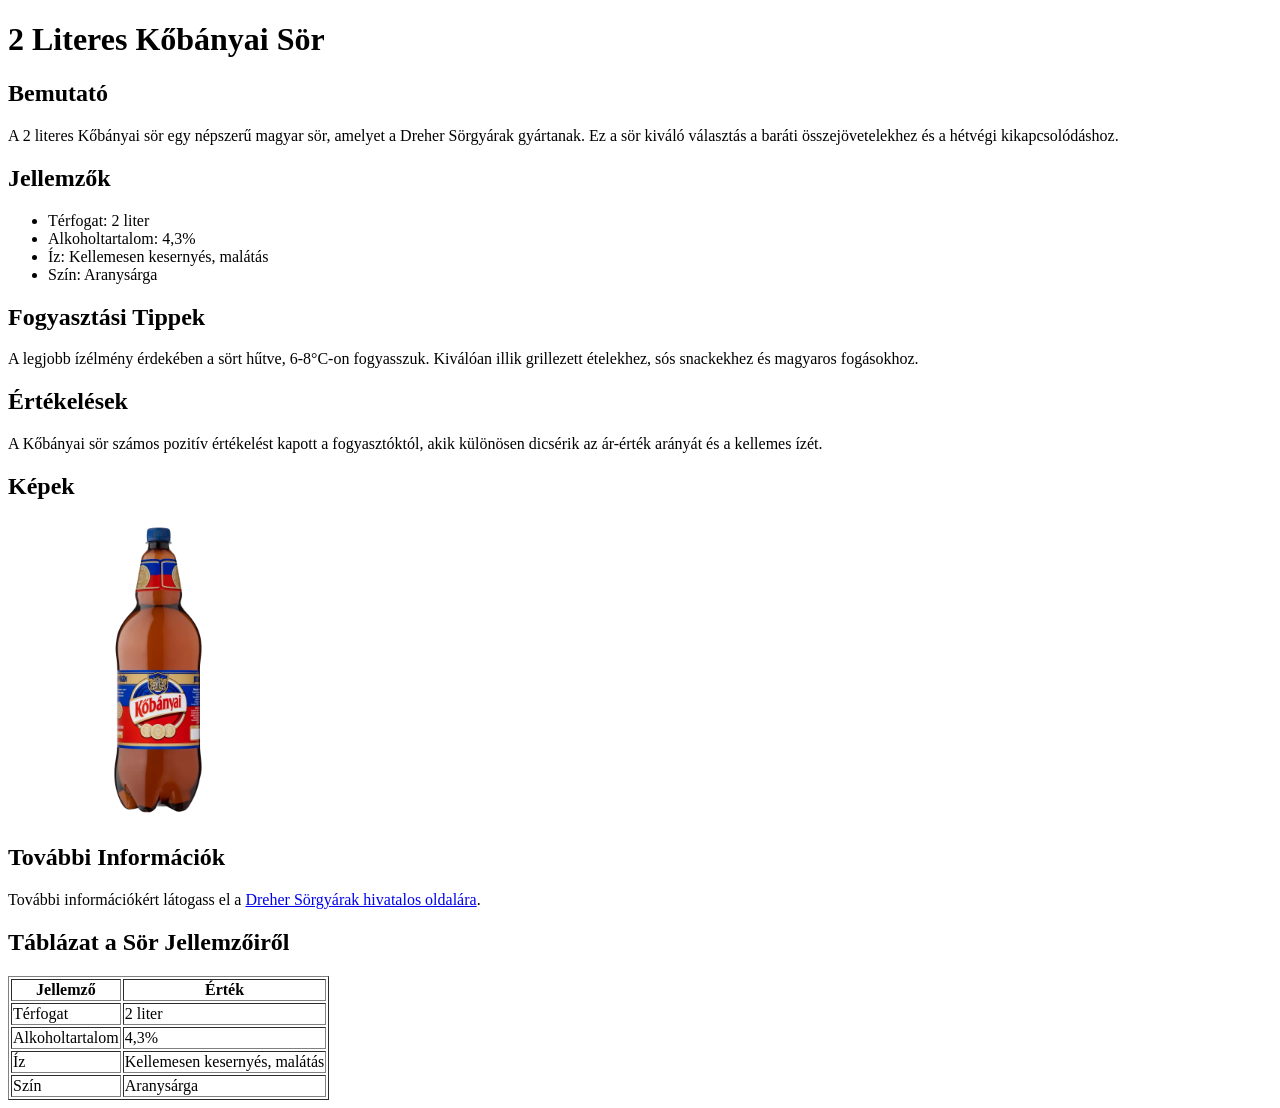
<file: elso/index.html>
<!DOCTYPE html>
<html>
<head>
    <title>2 Literes Kőbányai Sör Bemutató</title>
</head>
<body>
    <h1>2 Literes Kőbányai Sör</h1>
    <h2>Bemutató</h2>
    <p>A 2 literes Kőbányai sör egy népszerű magyar sör, amelyet a Dreher Sörgyárak gyártanak. Ez a sör kiváló választás a baráti összejövetelekhez és a hétvégi kikapcsolódáshoz.</p>
    
    <h2>Jellemzők</h2>
    <ul>
        <li>Térfogat: 2 liter</li>
        <li>Alkoholtartalom: 4,3%</li>
        <li>Íz: Kellemesen kesernyés, malátás</li>
        <li>Szín: Aranysárga</li>
    </ul>
    
    <h2>Fogyasztási Tippek</h2>
    <p>A legjobb ízélmény érdekében a sört hűtve, 6-8°C-on fogyasszuk. Kiválóan illik grillezett ételekhez, sós snackekhez és magyaros fogásokhoz.</p>
    
    <h2>Értékelések</h2>
    <p>A Kőbányai sör számos pozitív értékelést kapott a fogyasztóktól, akik különösen dicsérik az ár-érték arányát és a kellemes ízét.</p>
    
    <h2>Képek</h2>
    <img src="kobanyi.png" alt="2 Literes Kőbányai Sör" width="300">
    
    <h2>További Információk</h2>
    <p>További információkért látogass el a <a href="https://www.dreherzrt.hu/hu/markaink/kobanyai">Dreher Sörgyárak hivatalos oldalára</a>.</p>
    
    <h2>Táblázat a Sör Jellemzőiről</h2>
    <table border="1">
        <tr>
            <th>Jellemző</th>
            <th>Érték</th>
        </tr>
        <tr>
            <td>Térfogat</td>
            <td>2 liter</td>
        </tr>
        <tr>
            <td>Alkoholtartalom</td>
            <td>4,3%</td>
        </tr>
        <tr>
            <td>Íz</td>
            <td>Kellemesen kesernyés, malátás</td>
        </tr>
        <tr>
            <td>Szín</td>
            <td>Aranysárga</td>
        </tr>
    </table>
</body>
</html>
</file>
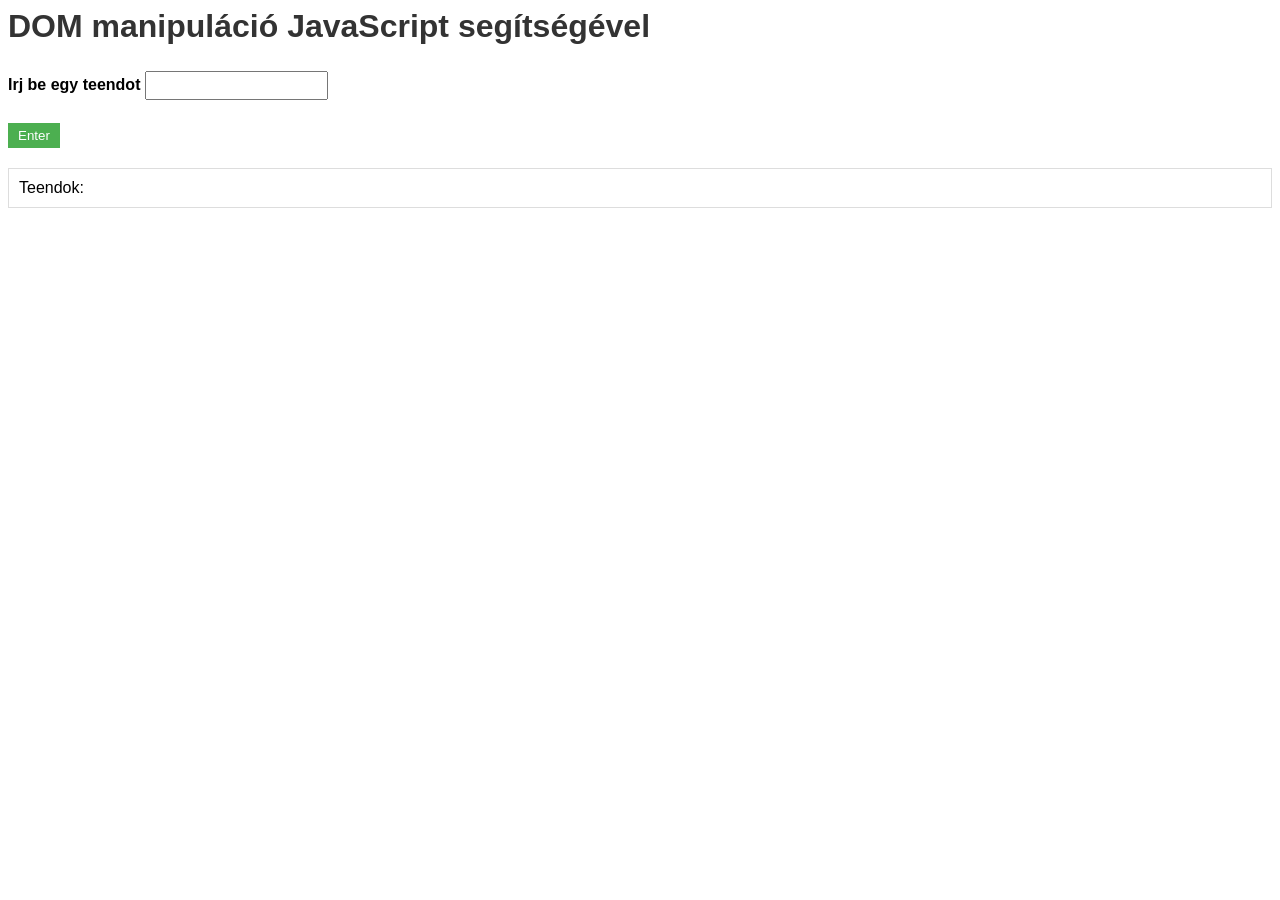
<file: otodik/index.html>
<html>
  <head>
    <title>DOM</title>
    <link rel="stylesheet" type="text/css" href="styles.css">
  </head>
  <body>
    <h1>DOM manipuláció JavaScript segítségével</h1>

    <label for="teendok">Irj be egy teendot</label>
    <input type="text" id="teendok" name="teendok"><br><br>
    <input type="submit" value="Enter" id="submitBtn">

    <table id="todoTable">
        <tr>
          <td>Teendok:</td>
        </tr>
      </table>

      <script>
        document.getElementById('submitBtn').addEventListener('click', function() {
          var input = document.getElementById('teendok').value;
          if (input) {
            var table = document.getElementById('todoTable');
            var newRow = table.insertRow();
            var newCell = newRow.insertCell(0);
            newCell.colSpan = 3;
            newCell.textContent = input;
            newCell.addEventListener('click', function() {
              this.classList.toggle('completed');
            });
            document.getElementById('teendok').value = '';
          }
        });
      </script>
  </body>
</html>
</file>
<file: otodik/styles.css>
body {
  font-family: Arial, sans-serif;
}

h1 {
  color: #333;
}

label {
  font-weight: bold;
}

input[type="text"] {
  padding: 5px;
  margin: 5px 0;
}

input[type="submit"] {
  padding: 5px 10px;
  background-color: #4CAF50;
  color: white;
  border: none;
  cursor: pointer;
}

input[type="submit"]:hover {
  background-color: #45a049;
}

table {
  width: 100%;
  margin-top: 20px;
  border-collapse: collapse;
}

td {
  padding: 10px;
  border: 1px solid #ddd;
}

.completed {
  text-decoration: line-through;
  color: #888;
}
</file>
